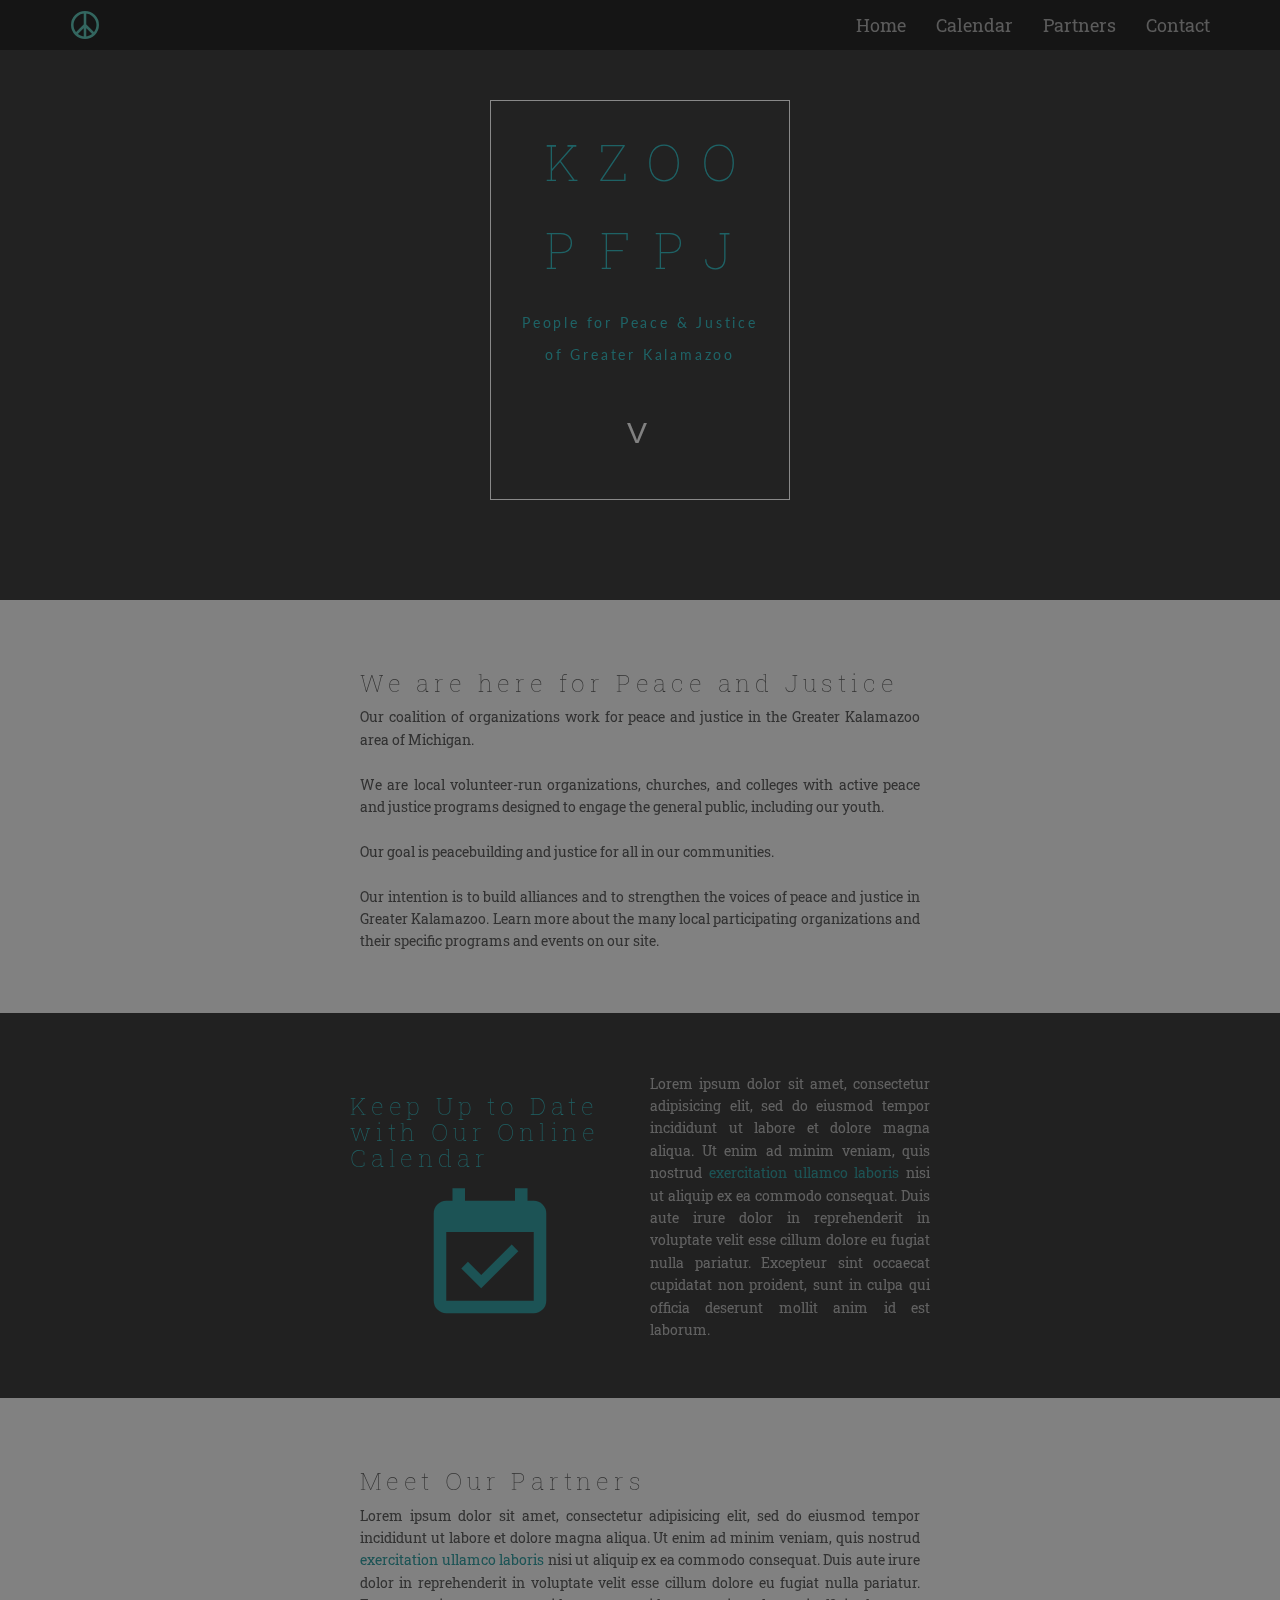
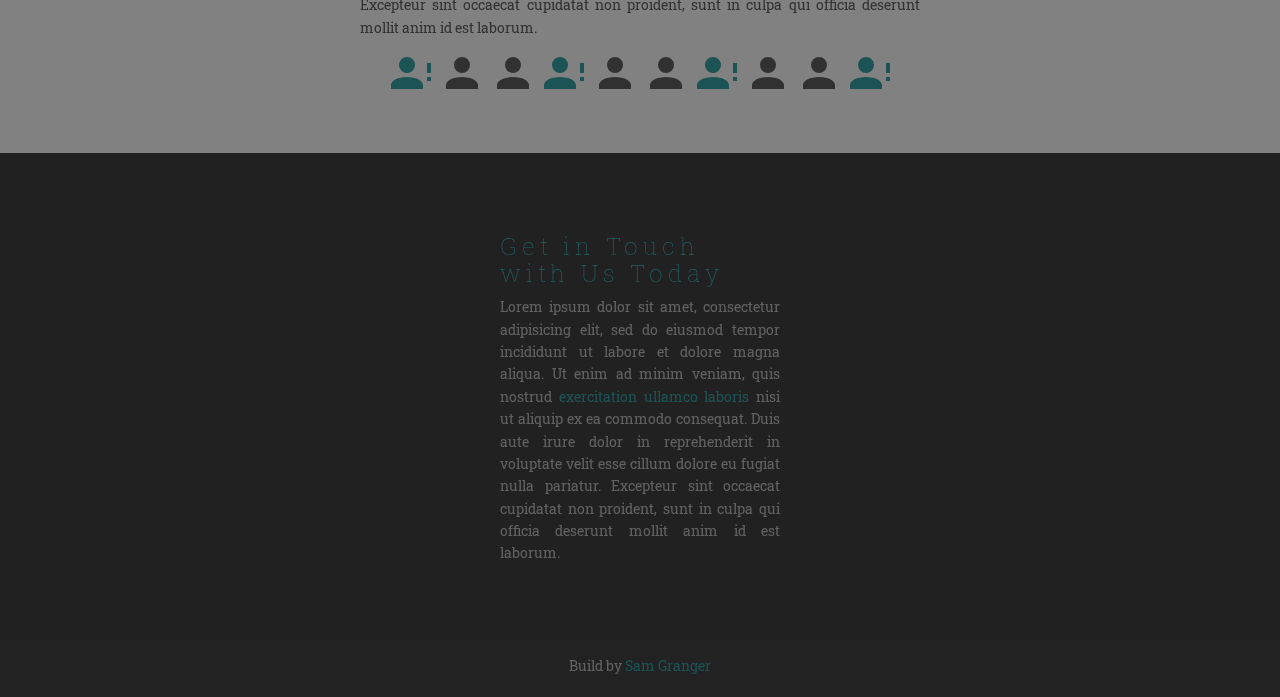
<file: index.html>
<!DOCTYPE html>
<head>
  <meta name="viewport" content="width=device-width, initial-scale=1.0" charset="utf-8">
  <link rel="shortcut icon" href="favicon.ico" type="image/x-icon">
  <link rel="icon" href="favicon.ico" type="image/x-icon">
  <title>KZOO PFPJ</title>
  <meta name="description" content="Kalamazoo People for Peace and Justice">
  <meta name="keywords" content="Kalamazoo, Peace, Justice">
  <link rel="stylesheet" href="https://maxcdn.bootstrapcdn.com/bootstrap/3.3.7/css/bootstrap.min.css" integrity="sha384-BVYiiSIFeK1dGmJRAkycuHAHRg32OmUcww7on3RYdg4Va+PmSTsz/K68vbdEjh4u" crossorigin="anonymous">
  <link href="https://fonts.googleapis.com/css?family=Lato:100i,400i|Roboto+Slab:100,400,700" rel="stylesheet">
  <link href="assets/css/main.css" rel="stylesheet">
  <link rel="stylesheet" href="https://cdnjs.cloudflare.com/ajax/libs/animate.css/3.5.2/animate.css">
</head>
<body>

  <div class="navbar navbar-inverse navbar-fixed-top">
    <div class="container">
      <div class="navbar-header">
        <a href="#home" class="navbar-brand">
          <img src="assets/img/Peace_sign.svg"/>
        </a>

        <button class="navbar-toggle" data-toggle="collapse" data-target=".navHeaderCollapse">
          <span class="icon-bar"></span>
          <span class="icon-bar"></span>
          <span class="icon-bar"></span>
        </button>
      </div>

      <div class="collapse navbar-collapse navHeaderCollapse">
        <ul class="nav navbar-nav navbar-right">
          <li><a href="#home">Home</a></li>
          <li><a href="calendar.html">Calendar</a></li>
          <li><a href="partners.html">Partners</a></li>
          <li><a href="#contact">Contact</a></li>
        </ul>
        </div>
    </div>

  </div>



  <header id="home">
    <div class="title">
      <h1 class="kzoo">KZOO</h1>
      <h1 class="pfpj">PFPJ</h1>
      <p>People for Peace &amp; Justice</p>
      <p>of Greater Kalamazoo</p>
      <a href="#about">
        <h2 class="arrow" style="font-family: sans-serif; color: #eee;">V</h2>
      </a>
    </div>
  </header>

  <section class="white-box about" id="about">
    <div class="box-text center">
      <h2>We are here for Peace and Justice</h2>
      <p>Our coalition of organizations work for peace and justice in the Greater Kalamazoo area of Michigan.
        <br><br>
        We are local volunteer-run organizations, churches, and colleges with active peace and justice programs designed to engage the general public, including our youth.
        <br><br>
        Our goal is peacebuilding and justice for all in our communities.
        <br><br>
        Our intention is to build alliances and to strengthen the voices of peace and justice in Greater Kalamazoo. Learn more about the many local participating organizations and their specific programs and events on our site.</p>
    </div>
  </section>
  <section class="black-box calendar">
    <div class="left-half">
      <div class="box-text twin l-twin">
        <h2>Keep Up to Date with Our Online Calendar</h2>
        <a href="calendar.html">
          <svg class="cal-icon" style="width:150px;height:150px" viewBox="0 0 24 24">
            <path fill="#168c8f" d="M19,19H5V8H19M19,3H18V1H16V3H8V1H6V3H5C3.89,3 3,3.9 3,5V19A2,2 0 0,0 5,21H19A2,2 0 0,0 21,19V5A2,2 0 0,0 19,3M16.53,11.06L15.47,10L10.59,14.88L8.47,12.76L7.41,13.82L10.59,17L16.53,11.06Z" />
          </svg>
        </a>
      </div>
    </div>

    <div class="right-half">
      <div class="box-text twin r-twin">
        <p>Lorem ipsum dolor sit amet, consectetur adipisicing elit, sed do eiusmod tempor incididunt ut labore et dolore magna aliqua. Ut enim ad minim veniam, quis nostrud <a href="#">exercitation ullamco laboris</a> nisi ut aliquip ex ea commodo consequat. Duis aute irure dolor in reprehenderit in voluptate velit esse cillum dolore eu fugiat nulla pariatur. Excepteur sint occaecat cupidatat non proident, sunt in culpa qui officia deserunt mollit anim id est laborum.</p>
      </div>
    </div>
  </section>

  <section class="white-box partners">
    <div class="box-text center">
      <h2>Meet Our Partners</h2>
      <p>Lorem ipsum dolor sit amet, consectetur adipisicing elit, sed do eiusmod tempor incididunt ut labore et dolore magna aliqua. Ut enim ad minim veniam, quis nostrud <a href="#">exercitation ullamco laboris</a> nisi ut aliquip ex ea commodo consequat. Duis aute irure dolor in reprehenderit in voluptate velit esse cillum dolore eu fugiat nulla pariatur. Excepteur sint occaecat cupidatat non proident, sunt in culpa qui officia deserunt mollit anim id est laborum.</p>
      <div class="crowd-box">
        <div class="crowd-half">
          <svg class="activist" style="width:48px;height:48px" viewBox="0 0 24 24">
            <path fill="#168c8f" d="M10,4A4,4 0 0,1 14,8A4,4 0 0,1 10,12A4,4 0 0,1 6,8A4,4 0 0,1 10,4M10,14C14.42,14 18,15.79 18,18V20H2V18C2,15.79 5.58,14 10,14M20,12V7H22V12H20M20,16V14H22V16H20Z" />
          </svg>
          <svg style="width:48px;height:48px" viewBox="0 0 24 24">
            <path fill="#444" d="M12,4A4,4 0 0,1 16,8A4,4 0 0,1 12,12A4,4 0 0,1 8,8A4,4 0 0,1 12,4M12,14C16.42,14 20,15.79 20,18V20H4V18C4,15.79 7.58,14 12,14Z" />
          </svg>
          <svg style="width:48px;height:48px" viewBox="0 0 24 24">
            <path fill="#444" d="M12,4A4,4 0 0,1 16,8A4,4 0 0,1 12,12A4,4 0 0,1 8,8A4,4 0 0,1 12,4M12,14C16.42,14 20,15.79 20,18V20H4V18C4,15.79 7.58,14 12,14Z" />
          </svg>
          <svg class="activist" style="width:48px;height:48px" viewBox="0 0 24 24">
            <path fill="#168c8f" d="M10,4A4,4 0 0,1 14,8A4,4 0 0,1 10,12A4,4 0 0,1 6,8A4,4 0 0,1 10,4M10,14C14.42,14 18,15.79 18,18V20H2V18C2,15.79 5.58,14 10,14M20,12V7H22V12H20M20,16V14H22V16H20Z" />
          </svg>
          <svg style="width:48px;height:48px" viewBox="0 0 24 24">
            <path fill="#444" d="M12,4A4,4 0 0,1 16,8A4,4 0 0,1 12,12A4,4 0 0,1 8,8A4,4 0 0,1 12,4M12,14C16.42,14 20,15.79 20,18V20H4V18C4,15.79 7.58,14 12,14Z" />
          </svg>
        </div>
        <div class="crowd-half">
          <svg style="width:48px;height:48px" viewBox="0 0 24 24">
            <path fill="#444" d="M12,4A4,4 0 0,1 16,8A4,4 0 0,1 12,12A4,4 0 0,1 8,8A4,4 0 0,1 12,4M12,14C16.42,14 20,15.79 20,18V20H4V18C4,15.79 7.58,14 12,14Z" />
          </svg>
          <svg class="activist" style="width:48px;height:48px" viewBox="0 0 24 24">
            <path fill="#168c8f" d="M10,4A4,4 0 0,1 14,8A4,4 0 0,1 10,12A4,4 0 0,1 6,8A4,4 0 0,1 10,4M10,14C14.42,14 18,15.79 18,18V20H2V18C2,15.79 5.58,14 10,14M20,12V7H22V12H20M20,16V14H22V16H20Z" />
          </svg>
          <svg style="width:48px;height:48px" viewBox="0 0 24 24">
            <path fill="#444" d="M12,4A4,4 0 0,1 16,8A4,4 0 0,1 12,12A4,4 0 0,1 8,8A4,4 0 0,1 12,4M12,14C16.42,14 20,15.79 20,18V20H4V18C4,15.79 7.58,14 12,14Z" />
          </svg>
          <svg style="width:48px;height:48px" viewBox="0 0 24 24">
            <path fill="#444" d="M12,4A4,4 0 0,1 16,8A4,4 0 0,1 12,12A4,4 0 0,1 8,8A4,4 0 0,1 12,4M12,14C16.42,14 20,15.79 20,18V20H4V18C4,15.79 7.58,14 12,14Z" />
          </svg>
          <svg class="activist" style="width:48px;height:48px" viewBox="0 0 24 24">
            <path fill="#168c8f" d="M10,4A4,4 0 0,1 14,8A4,4 0 0,1 10,12A4,4 0 0,1 6,8A4,4 0 0,1 10,4M10,14C14.42,14 18,15.79 18,18V20H2V18C2,15.79 5.58,14 10,14M20,12V7H22V12H20M20,16V14H22V16H20Z" />
          </svg>
        </div>
      </div>

    </div>
  </section>

  <section class="black-box" id="contact">
    <div class="box-text twin">
      <h2>Get in Touch with Us Today</h2>
      <p>Lorem ipsum dolor sit amet, consectetur adipisicing elit, sed do eiusmod tempor incididunt ut labore et dolore magna aliqua. Ut enim ad minim veniam, quis nostrud <a href="#">exercitation ullamco laboris</a> nisi ut aliquip ex ea commodo consequat. Duis aute irure dolor in reprehenderit in voluptate velit esse cillum dolore eu fugiat nulla pariatur. Excepteur sint occaecat cupidatat non proident, sunt in culpa qui officia deserunt mollit anim id est laborum.</p>
    </div>

  </section>




  <footer>
    <p>Build by <a href="http://samwisegrangee.com/">Sam Granger</a></p>
  </footer>

<script type="text/javascript" src="assets/js/jquery-3.0.0.min.js"></script>
<script src="https://maxcdn.bootstrapcdn.com/bootstrap/3.3.7/js/bootstrap.min.js" integrity="sha384-Tc5IQib027qvyjSMfHjOMaLkfuWVxZxUPnCJA7l2mCWNIpG9mGCD8wGNIcPD7Txa" crossorigin="anonymous"></script>
<script type="text/javascript" src="assets/js/script.js"></script>

</body>
</file>
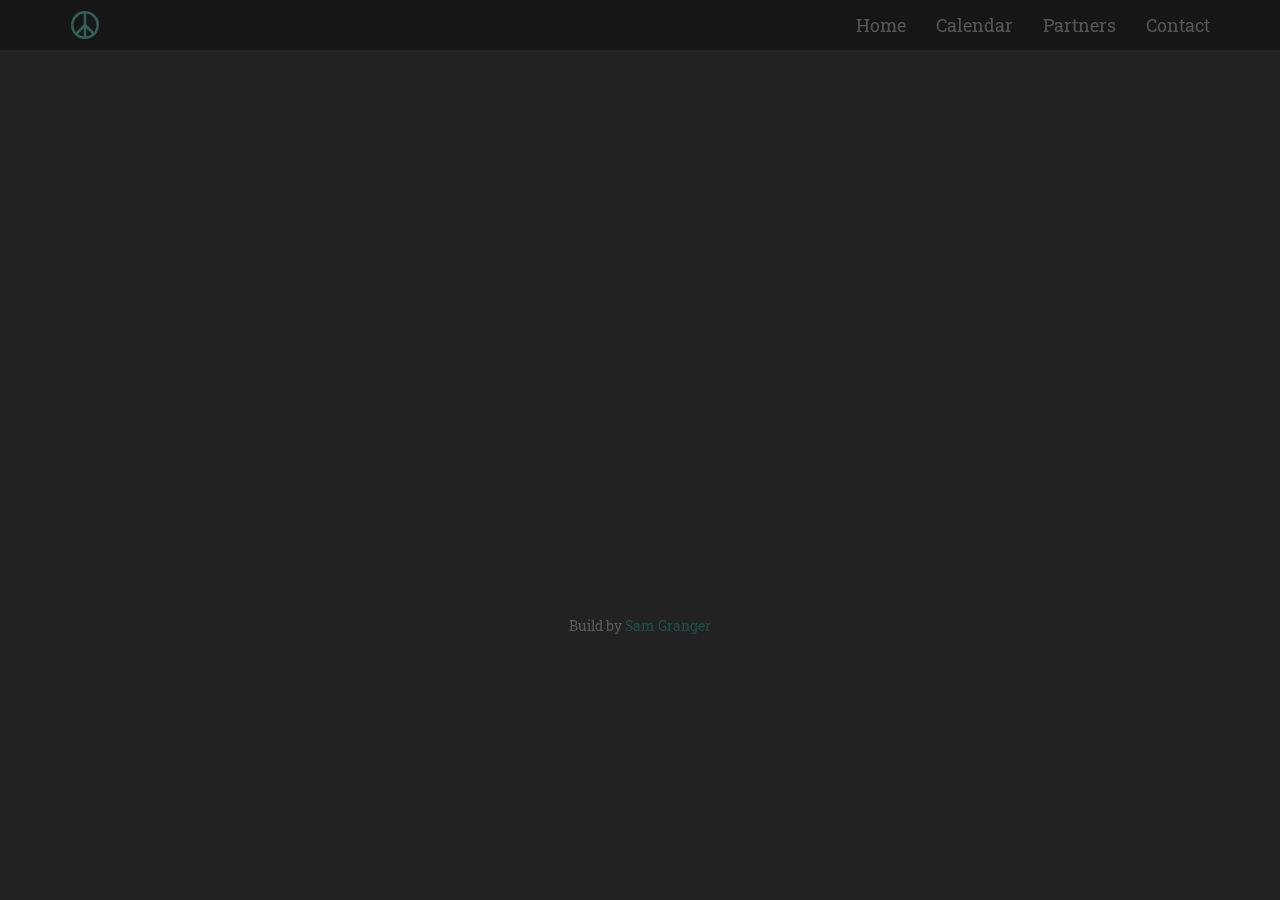
<file: calendar.html>
<!DOCTYPE html>
<head>
  <meta name="viewport" content="width=device-width, initial-scale=1.0" charset="utf-8">
  <link rel="shortcut icon" href="favicon.ico" type="image/x-icon">
  <link rel="icon" href="favicon.ico" type="image/x-icon">
  <title>KZOO PFPJ</title>
  <meta name="description" content="Kalamazoo People for Peace and Justice">
  <meta name="keywords" content="Kalamazoo, Peace, Justice">
  <link rel="stylesheet" href="https://maxcdn.bootstrapcdn.com/bootstrap/3.3.7/css/bootstrap.min.css" integrity="sha384-BVYiiSIFeK1dGmJRAkycuHAHRg32OmUcww7on3RYdg4Va+PmSTsz/K68vbdEjh4u" crossorigin="anonymous">
  <link href="https://fonts.googleapis.com/css?family=Lato:100i,400i|Roboto+Slab:100,400,700" rel="stylesheet">
  <link href="assets/css/main.css" rel="stylesheet">
  <link rel="stylesheet" href="https://cdnjs.cloudflare.com/ajax/libs/animate.css/3.5.2/animate.css">
</head>
<body>

  <div class="navbar navbar-inverse navbar-fixed-top">
    <div class="container">
      <div class="navbar-header">
        <a href="index.html" class="navbar-brand">
          <img src="assets/img/Peace_sign.svg"/>
        </a>

        <button class="navbar-toggle" data-toggle="collapse" data-target=".navHeaderCollapse">
          <span class="icon-bar"></span>
          <span class="icon-bar"></span>
          <span class="icon-bar"></span>
        </button>
      </div>

      <div class="collapse navbar-collapse navHeaderCollapse">
        <ul class="nav navbar-nav navbar-right">
          <li><a href="index.html">Home</a></li>
          <li><a href="calendar.html">Calendar</a></li>
          <li><a href="partners.html">Partners</a></li>
          <li><a href="index.html#contact">Contact</a></li>
        </ul>
        </div>
    </div>

  </div>

  <div class="extra-space"></div>

  <div class="calendar-container">
      <iframe class="cal-lg" src="https://calendar.google.com/calendar/embed?src=kzoopfpj%40gmail.com&ctz=America/New_York" style="border: 0; width:100%; height: 500px" frameborder="0" scrolling="no"></iframe>
      <iframe class="cal-sm"  src="https://calendar.google.com/calendar/embed?title=KZOO%20PFPJ&amp;showTabs=0&amp;showTz=0&amp;mode=AGENDA&amp;height=400&amp;wkst=1&amp;bgcolor=%23ffffff&amp;src=kzoopfpj%40gmail.com&amp;color=%235F6B02&amp;ctz=America%2FNew_York" style="border-width:0" width="100%" height="400" frameborder="0" scrolling="no"></iframe>
  </div>
  
  <footer>
    <p>Build by <a href="http://samwisegrangee.com/">Sam Granger</a></p>
  </footer>


  <script type="text/javascript" src="assets/js/jquery-3.0.0.min.js"></script>
  <script src="https://maxcdn.bootstrapcdn.com/bootstrap/3.3.7/js/bootstrap.min.js" integrity="sha384-Tc5IQib027qvyjSMfHjOMaLkfuWVxZxUPnCJA7l2mCWNIpG9mGCD8wGNIcPD7Txa" crossorigin="anonymous"></script>
  <script type="text/javascript" src="assets/js/script.js"></script>

</body>
</file>
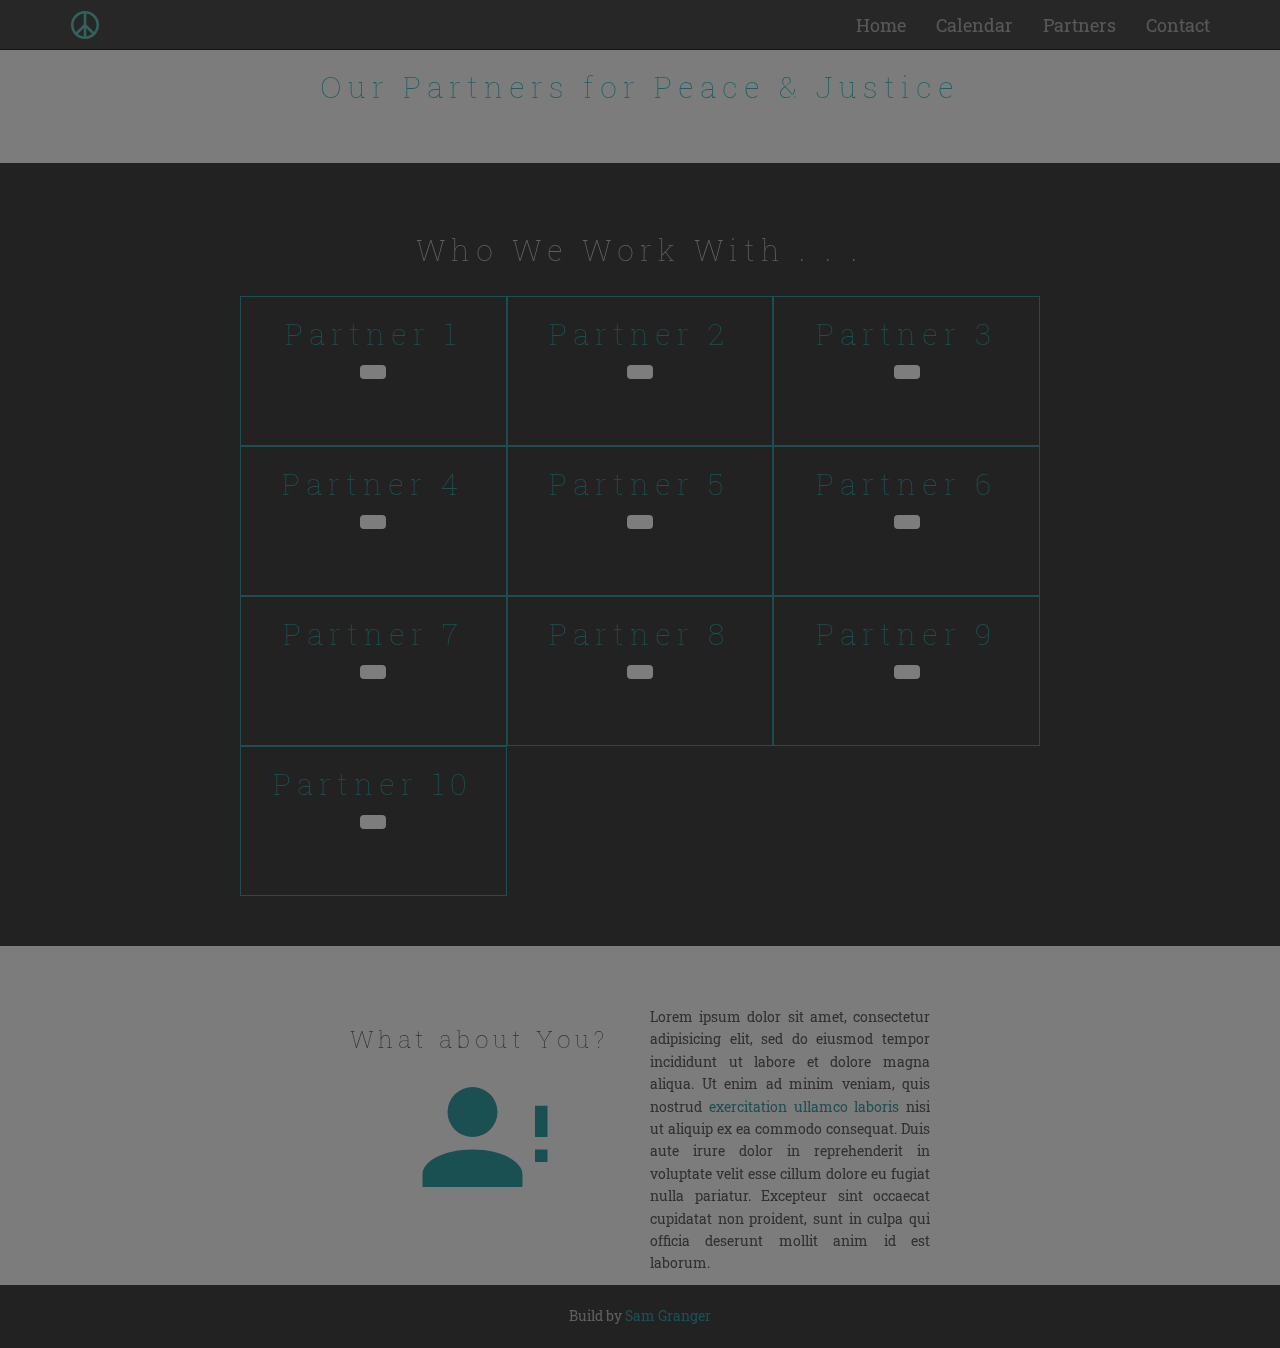
<file: partners.html>
<!DOCTYPE html>
<head>
  <meta name="viewport" content="width=device-width, initial-scale=1.0" charset="utf-8">
  <link rel="shortcut icon" href="favicon.ico" type="image/x-icon">
  <link rel="icon" href="favicon.ico" type="image/x-icon">
  <title>KZOO PFPJ</title>
  <meta name="description" content="Kalamazoo People for Peace and Justice">
  <meta name="keywords" content="Kalamazoo, Peace, Justice">
  <link rel="stylesheet" href="https://maxcdn.bootstrapcdn.com/bootstrap/3.3.7/css/bootstrap.min.css" integrity="sha384-BVYiiSIFeK1dGmJRAkycuHAHRg32OmUcww7on3RYdg4Va+PmSTsz/K68vbdEjh4u" crossorigin="anonymous">
  <link href="https://fonts.googleapis.com/css?family=Lato:100i,400i|Roboto+Slab:100,400,700" rel="stylesheet">
  <link href="assets/css/main.css" rel="stylesheet">
  <link rel="stylesheet" href="https://cdnjs.cloudflare.com/ajax/libs/animate.css/3.5.2/animate.css">
</head>
<body>

  <div class="navbar navbar-inverse navbar-fixed-top">
    <div class="container">
      <div class="navbar-header">
        <a href="#home" class="navbar-brand">
          <img src="assets/img/Peace_sign.svg"/>
        </a>

        <button class="navbar-toggle" data-toggle="collapse" data-target=".navHeaderCollapse">
          <span class="icon-bar"></span>
          <span class="icon-bar"></span>
          <span class="icon-bar"></span>
        </button>
      </div>

      <div class="collapse navbar-collapse navHeaderCollapse">
        <ul class="nav navbar-nav navbar-right">
          <li><a href="index.html">Home</a></li>
          <li><a href="calendar.html">Calendar</a></li>
          <li><a href="#">Partners</a></li>
          <li><a href="index.html#contact">Contact</a></li>
        </ul>
        </div>
    </div>

  </div>
  <section class="white-box">
    <h2>Our Partners for Peace &amp; Justice</h2>
  </section>

  <div class="container-fluid">
    <div class="gallery row">
      <div class="gall-head col-lg-12">
        <h2>Who We Work With . . .</h2>
      </div>
      <div class="box col-lg-4 col-md-4 col-sm-6">
        <a href="#">
          <h2>Partner 1</h2>
          <button class="btn"></button>
        </a>
      </div>
      <div class="box col-lg-4 col-md-4 col-sm-6">
        <a href="#">
          <h2>Partner 2</h2>
          <button class="btn"></button>
        </a>
      </div>
      <div class="box col-lg-4 col-md-4 col-sm-6">
        <a href="#">
          <h2>Partner 3</h2>
          <button class="btn"></button>
        </a>
      </div>
      <div class="box col-lg-4 col-md-4 col-sm-6">
        <a href="#">
          <h2>Partner 4</h2>
          <button class="btn"></button>
        </a>
      </div>
      <div class="box col-lg-4 col-md-4 col-sm-6">
        <a href="#">
          <h2>Partner 5</h2>
          <button class="btn"></button>
        </a>
      </div>
      <div class="box col-lg-4 col-md-4 col-sm-6">
        <a href="#">
          <h2>Partner 6</h2>
          <button class="btn"></button>
        </a>
      </div>
      <div class="box col-lg-4 col-md-4 col-sm-6">
        <a href="#">
          <h2>Partner 7</h2>
          <button class="btn"></button>
        </a>
      </div>
      <div class="box col-lg-4 col-md-4 col-sm-6">
        <a href="#">
          <h2>Partner 8</h2>
          <button class="btn"></button>
        </a>
      </div>
      <div class="box col-lg-4 col-md-4 col-sm-6">
        <a href="#">
          <h2>Partner 9</h2>
          <button class="btn"></button>
        </a>
      </div>
      <div class="box col-lg-4 col-md-4 col-sm-6">
        <a href="#">
          <h2>Partner 10</h2>
          <button class="btn"></button>
        </a>
      </div>
    </div>
  </div><!--End of Gallery-->

  <section class="white-box">
    <div class="left-half">
      <div class="box-text twin l-twin">
        <h2>What about You?</h2>
        <a href="#">
          <svg class="activist" style="width:150px;height:150px" viewBox="0 0 24 24">
            <path fill="#168c8f" d="M10,4A4,4 0 0,1 14,8A4,4 0 0,1 10,12A4,4 0 0,1 6,8A4,4 0 0,1 10,4M10,14C14.42,14 18,15.79 18,18V20H2V18C2,15.79 5.58,14 10,14M20,12V7H22V12H20M20,16V14H22V16H20Z" />
          </svg>
        </a>
      </div>
    </div>

    <div class="right-half">
      <div class="box-text twin r-twin">
        <p>Lorem ipsum dolor sit amet, consectetur adipisicing elit, sed do eiusmod tempor incididunt ut labore et dolore magna aliqua. Ut enim ad minim veniam, quis nostrud <a href="#">exercitation ullamco laboris</a> nisi ut aliquip ex ea commodo consequat. Duis aute irure dolor in reprehenderit in voluptate velit esse cillum dolore eu fugiat nulla pariatur. Excepteur sint occaecat cupidatat non proident, sunt in culpa qui officia deserunt mollit anim id est laborum.</p>
      </div>
    </div>
  </section>




  <footer>
    <p>Build by <a href="http://samwisegrangee.com/">Sam Granger</a></p>
  </footer>

  <script type="text/javascript" src="assets/js/jquery-3.0.0.min.js"></script>
  <script src="https://maxcdn.bootstrapcdn.com/bootstrap/3.3.7/js/bootstrap.min.js" integrity="sha384-Tc5IQib027qvyjSMfHjOMaLkfuWVxZxUPnCJA7l2mCWNIpG9mGCD8wGNIcPD7Txa" crossorigin="anonymous"></script>
  <script type="text/javascript" src="assets/js/script.js"></script>

  </body>
</file>
<file: assets/css/main.css>
/*! normalize.css v3.0.2 | MIT License | git.io/normalize */
html {
  font-family: sans-serif;
  -ms-text-size-adjust: 100%;
  -webkit-text-size-adjust: 100%;
}

body {
  margin: 0;
}

article, aside, details, figcaption, figure, footer, header, hgroup, main, menu, nav, section, summary {
  display: block;
}

audio, canvas, progress, video {
  display: inline-block;
  vertical-align: baseline;
}

audio:not([controls]) {
  display: none;
  height: 0;
}

[hidden], template {
  display: none;
}

a {
  background-color: transparent;
}

a:active, a:hover {
  outline: 0;
}

abbr[title] {
  border-bottom: 1px dotted;
}

b, strong {
  font-weight: bold;
}

dfn {
  font-style: italic;
}

h1 {
  font-size: 2em;
  margin: 0.67em 0;
}

mark {
  background: #ff0;
  color: #000;
}

small {
  font-size: 80%;
}

sub, sup {
  font-size: 75%;
  line-height: 0;
  position: relative;
  vertical-align: baseline;
}

sup {
  top: -0.5em;
}

sub {
  bottom: -0.25em;
}

img {
  border: 0;
}

svg:not(:root) {
  overflow: hidden;
}

figure {
  margin: 1em 40px;
}

hr {
  -moz-box-sizing: content-box;
  box-sizing: content-box;
  height: 0;
}

pre {
  overflow: auto;
}

code, kbd, pre, samp {
  font-family: monospace, monospace;
  font-size: 1em;
}

button, input, optgroup, select, textarea {
  color: inherit;
  font: inherit;
  margin: 0;
}

button {
  overflow: visible;
}

button, select {
  text-transform: none;
}

button, html input[type="button"], input[type="reset"], input[type="submit"] {
  -webkit-appearance: button;
  cursor: pointer;
}

button[disabled], html input[disabled] {
  cursor: default;
}

button::-moz-focus-inner, input::-moz-focus-inner {
  border: 0;
  padding: 0;
}

input {
  line-height: normal;
}

input[type="checkbox"], input[type="radio"] {
  box-sizing: border-box;
  padding: 0;
}

input[type="number"]::-webkit-inner-spin-button, input[type="number"]::-webkit-outer-spin-button {
  height: auto;
}

input[type="search"] {
  -webkit-appearance: textfield;
  -moz-box-sizing: content-box;
  -webkit-box-sizing: content-box;
  box-sizing: content-box;
}

input[type="search"]::-webkit-search-cancel-button, input[type="search"]::-webkit-search-decoration {
  -webkit-appearance: none;
}

fieldset {
  border: 1px solid #c0c0c0;
  margin: 0 2px;
  padding: 0.35em 0.625em 0.75em;
}

legend {
  border: 0;
  padding: 0;
}

textarea {
  overflow: auto;
}

optgroup {
  font-weight: bold;
}

table {
  border-collapse: collapse;
  border-spacing: 0;
}

td, th {
  padding: 0;
}

body {
  height: 100%;
  background-color: #222;
}

.white-box {
  background-color: #eee;
  padding-top: 50px;
  padding-bottom: 50px;
}

.white-box .box-text h2 {
  color: #444;
}

.white-box .box-text p {
  color: #444;
}

.white-box .box-text svg {
  color: #168c8f;
}

.black-box {
  background-color: #222;
  padding-top: 50px;
  padding-bottom: 50px;
}

.black-box .box-text h2 {
  color: #1aacb3;
}

.black-box .box-text p {
  color: #aaa;
}

.black-box .box-text svg {
  color: #1aacb3;
}

footer {
  text-align: center;
}

footer p {
  margin: 20px;
}

body {
  font-size: 14px;
  line-height: 1.6;
  font-family: 'Roboto Slab', serif;
  color: #1aacb3;
  text-align: center;
  -webkit-font-smoothing: antialiased;
  -webkit-text-size-adjust: 100%;
}

h1, h2 {
  font-weight: 100;
}

h1 {
  font-size: 50px;
}

h2 {
  letter-spacing: .2em;
}

a {
  color: #168c8f;
  text-decoration: none;
}

a:hover {
  color: #1aacb3;
  text-decoration: none;
}

.white-box-text p {
  color: #444;
}

footer p {
  color: #aaa;
}

.navbar-inverse {
  background-color: rgba(0, 0, 0, 0.8);
  height: 50px;
}

.navbar-brand img {
  height: 30px;
  margin-top: -5px;
}

li {
  display: inline;
  font-size: 18px;
}

li a {
  display: inline-block;
  padding: 10px 16px;
}

@media (max-width: 767px) {
  ul {
    background-color: rgba(0, 0, 0, 0.8);
  }
}

.extra-space {
  height: 75px;
}

.title {
  border: 1px solid white;
  width: 300px;
  height: 400px;
  margin: 100px auto;
}

.title h1, .title h2 {
  padding-left: 20px;
}

.title p {
  font-family: 'Lato', serif;
  letter-spacing: .2em;
}

.title a {
  text-decoration: none;
}

.title .arrow {
  padding: 0;
  margin-top: 50px;
}

.kzoo {
  letter-spacing: .38em;
}

.pfpj {
  letter-spacing: .48em;
}

.box-text {
  text-align: justify;
  padding: 0 20px;
  margin: 0 auto;
}

.box-text h2 {
  text-align: left;
  font-size: 24px;
}

.center {
  max-width: 600px;
}

.left-half, .right-half {
  display: inline-block;
  width: 50%;
}

.right-half {
  float: right;
}

.twin {
  width: 300px;
  padding: 10px;
}

.l-twin {
  float: right;
}

.r-twin {
  float: left;
}

@media (max-width: 660px) {
  .left-half, .right-half {
    display: block;
    width: 100%;
  }
  .left-half, .right-half,
  .l-twin, .r-twin {
    float: none;
  }
}

.cal-icon {
  display: block;
  margin: 0 auto;
}

.crowd-box {
  text-align: center;
  margin: 0 auto;
}

.crowd-half {
  width: 280px;
  display: inline;
  margin: 0 auto;
}

@media (max-width: 614px) {
  .crowd-half {
    display: block;
  }
}

.calendar-container {
  max-width: 800px;
  padding: 10px;
  margin: 0 auto;
  text-align: center;
}

.cal-lg {
  display: block;
}

.cal-sm {
  display: none;
}

@media (max-width: 400px) {
  .cal-lg {
    display: none;
  }
  .cal-sm {
    display: block;
  }
}

.gallery {
  max-width: 800px;
  margin: 50px auto;
}

.gall-head {
  margin: 0 auto 20px auto;
  color: #aaa;
}

.box {
  height: 150px;
  border: 1px solid #168c8f;
}

.l-twin .activist {
  margin-left: 60px;
}
</file>
